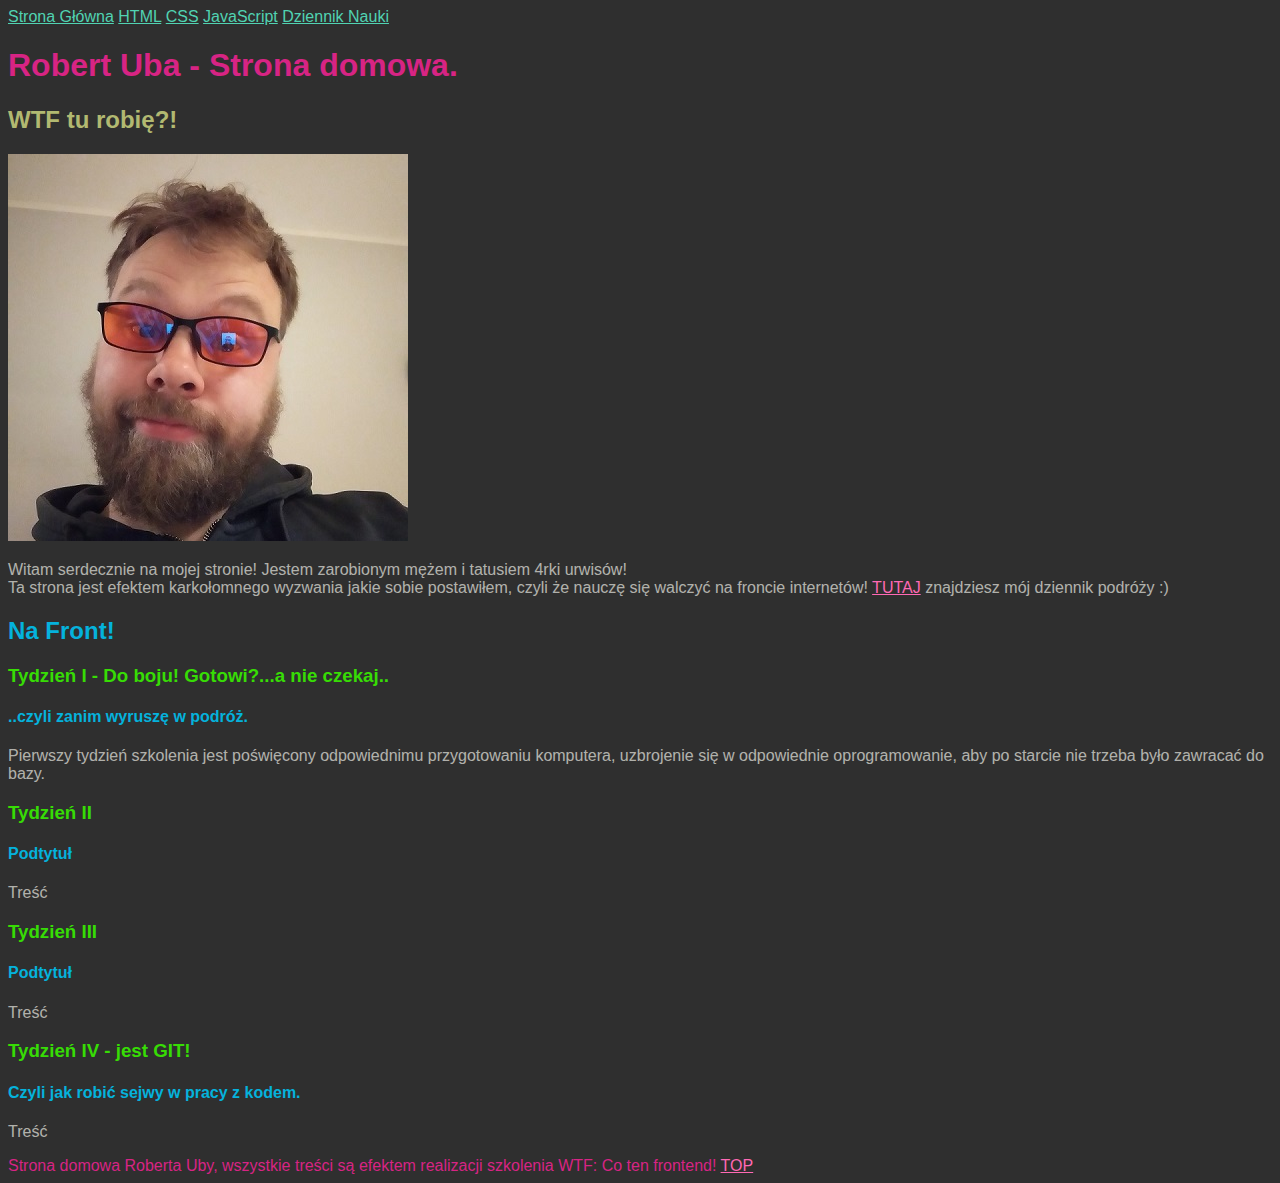
<file: index.html>
<!DOCTYPE html>
<html lang="pl">

<head>
    <meta charset="UTF-8">
    <meta name="viewport" content="width=device-width, initial-scale=1.0">
    <title>Document</title>
    <link href="style.css" rel="stylesheet" type="text/css">

</head>

<body>
    <header>
        <nav class="top-header">
            <a href="index.html">Strona Główna</a>
            <a href="nauka-html.html"> HTML</a>
            <a href="nauka-css.html"> CSS</a>
            <a href="nauka-js.html"> JavaScript</a>
            <a href="dziennik.html"> Dziennik Nauki</a>
        </nav>
    </header>
    <main>
        <header id="top">
            <h1>Robert Uba - Strona domowa.</h1>
        </header>
        <section>
            <h2 class="pastel-header">WTF tu robię?!</h2>
            <img src="foto-rob.jpg" alt="fotoRob">
            <p>Witam serdecznie na mojej stronie! Jestem zarobionym mężem i tatusiem 4rki urwisów!<br>
                Ta strona jest efektem karkołomnego wyzwania jakie sobie postawiłem, czyli że nauczę się walczyć na
                froncie internetów!
                <a href="#dziennik">TUTAJ</a> znajdziesz mój dziennik podróży :)
            <p>
        </section>
        <section>
            <h2 id="dziennik">Na Front!</h2>
            <article>
                <h3>Tydzień I - Do boju! Gotowi?...a nie czekaj..</h3>
                <h4>..czyli zanim wyruszę w podróż.</h4>
                <p>Pierwszy tydzień szkolenia jest poświęcony odpowiednimu przygotowaniu komputera, uzbrojenie się w
                    odpowiednie oprogramowanie, aby po starcie nie trzeba było zawracać do bazy.</p>
            </article>
            <article>
                <h3>Tydzień II</h3>
                <h4>Podtytuł</h4>
                <p>Treść</p>
            </article>
            <article>
                <h3>Tydzień III</h3>
                <h4>Podtytuł</h4>
                <p>Treść</p>
            </article>
            <article>
                <h3>Tydzień IV - jest GIT!</h3>
                <h4>Czyli jak robić sejwy w pracy z kodem.</h4>
                <p>Treść</p>
            </article>
        </section>

    </main>
    <footer id="stopka">
        Strona domowa Roberta Uby, wszystkie treści są efektem realizacji szkolenia WTF: Co ten frontend! <a
            href="#top"> TOP</a>
    </footer>
    <script src="main.js"></script>
    <script>alert(`Siemanko!`)</script>

</body>

</html>
</file>
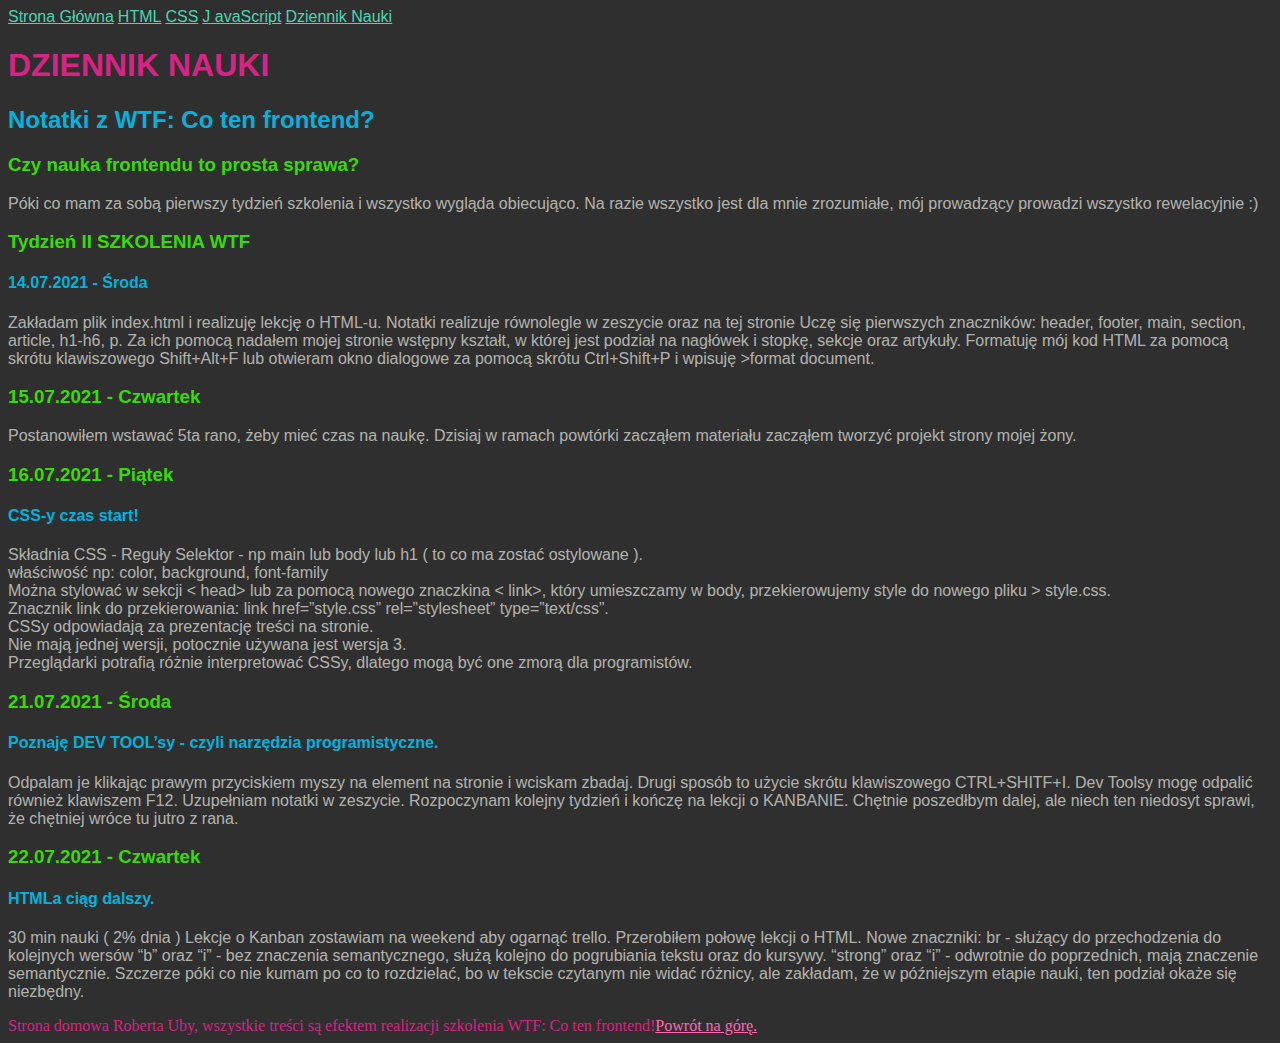
<file: dziennik.html>
<!DOCTYPE html>
<html lang="pl">

<head>
    <meta charset="UTF-8">
    <meta name="viewport" content="width=device-width, initial-scale=1.0">
    <title>Document</title>
    <link href="style.css" rel="stylesheet" type="text/css">
</head>

<body>
    <header>
        <nav>
            <a href="index.html">Strona Główna</a>
            <a href="nauka-html.html"> HTML</a>
            <a href="nauka-css.html"> CSS</a>
            <a href="nauka-js.html">J avaScript</a>
            <a href="dziennik.html"> Dziennik Nauki</a>
        </nav>
    </header>
    <main>
        <header id="top">
            <h1>DZIENNIK NAUKI</h1>
        </header>
        <section id="dziennik">
            <h2>Notatki z WTF: Co ten frontend?</h2>
            <h3>Czy nauka frontendu to prosta sprawa?</h3>
            Póki co mam za sobą pierwszy tydzień szkolenia i wszystko wygląda obiecująco. Na razie wszystko jest dla
            mnie zrozumiałe, mój prowadzący prowadzi wszystko rewelacyjnie :)
            <article>
                <h3>Tydzień II SZKOLENIA WTF</h3>
                <h4>14.07.2021 - Środa</h4>
                Zakładam plik index.html i realizuję lekcję o HTML-u. Notatki realizuje równolegle w zeszycie oraz na
                tej stronie
                Uczę się pierwszych znaczników: header, footer, main, section, article, h1-h6, p.
                Za ich pomocą nadałem mojej stronie wstępny kształt, w której jest podział na nagłówek i stopkę, sekcje
                oraz artykuły.
                Formatuję mój kod HTML za pomocą skrótu klawiszowego Shift+Alt+F lub otwieram okno dialogowe za pomocą
                skrótu Ctrl+Shift+P i wpisuję >format document.<p>
            </article>
            <article>
                <header>
                    <h3>15.07.2021 - Czwartek</h3>
                </header>
                Postanowiłem wstawać 5ta rano, żeby mieć czas na naukę.
                Dzisiaj w ramach powtórki zacząłem materiału zacząłem tworzyć projekt strony mojej żony.
            </article>
            <article>
                <h3>16.07.2021 - Piątek</h3>
                <h4>CSS-y czas start!</h4>
                <p>Składnia CSS - Reguły
                    Selektor - np main lub body lub h1 ( to co ma zostać ostylowane ).<br>
                    właściwość np: color, background, font-family<br>
                    Można stylować w sekcji < head> lub za pomocą nowego znaczkina < link>, który umieszczamy w body,
                            przekierowujemy style do nowego pliku > style.css.<br>
                            Znacznik link do przekierowania: link href=”style.css” rel=”stylesheet” type=”text/css”.<br>
                            CSSy odpowiadają za prezentację treści na stronie.<br>
                            Nie mają jednej wersji, potocznie używana jest wersja 3.<br>
                            Przeglądarki potrafią różnie interpretować CSSy, dlatego mogą być one zmorą dla
                            programistów.
                </p>
            </article>
            <article>
                <header>
                    <h3>21.07.2021 - Środa</h3>
                </header>
                <p>
                <h4>Poznaję DEV TOOL’sy - czyli narzędzia programistyczne.</h4>
                Odpalam je klikając prawym przyciskiem myszy na element na stronie i wciskam zbadaj.
                Drugi sposób to użycie skrótu klawiszowego CTRL+SHITF+I.
                Dev Toolsy mogę odpalić również klawiszem F12.
                Uzupełniam notatki w zeszycie.
                Rozpoczynam kolejny tydzień i kończę na lekcji o KANBANIE.
                Chętnie poszedłbym dalej, ale niech ten niedosyt sprawi, że chętniej wróce tu jutro z rana.</p>
            </article>
            <article>
                <header>
                    <h3>22.07.2021 - Czwartek</h3>
                </header>
                <h4>HTMLa ciąg dalszy.</h4>
                30 min nauki ( 2% dnia )
                Lekcje o Kanban zostawiam na weekend aby ogarnąć trello.
                Przerobiłem połowę lekcji o HTML.
                Nowe znaczniki:
                br - służący do przechodzenia do kolejnych wersów
                “b” oraz “i” - bez znaczenia semantycznego, służą kolejno do pogrubiania tekstu oraz do kursywy.
                “strong” oraz “i” - odwrotnie do poprzednich, mają znaczenie semantycznie.
                Szczerze póki co nie kumam po co to rozdzielać, bo w tekscie czytanym nie widać różnicy, ale zakładam,
                że w późniejszym etapie nauki, ten podział okaże się niezbędny.
                </p>
            </article>
        </section>
        
    </main>
    <footer>
        Strona domowa Roberta Uby, wszystkie treści są efektem realizacji szkolenia WTF: Co ten frontend!<a
            href="#top">Powrót na górę.</a>
    </footer>
</body>

</html>
</file>
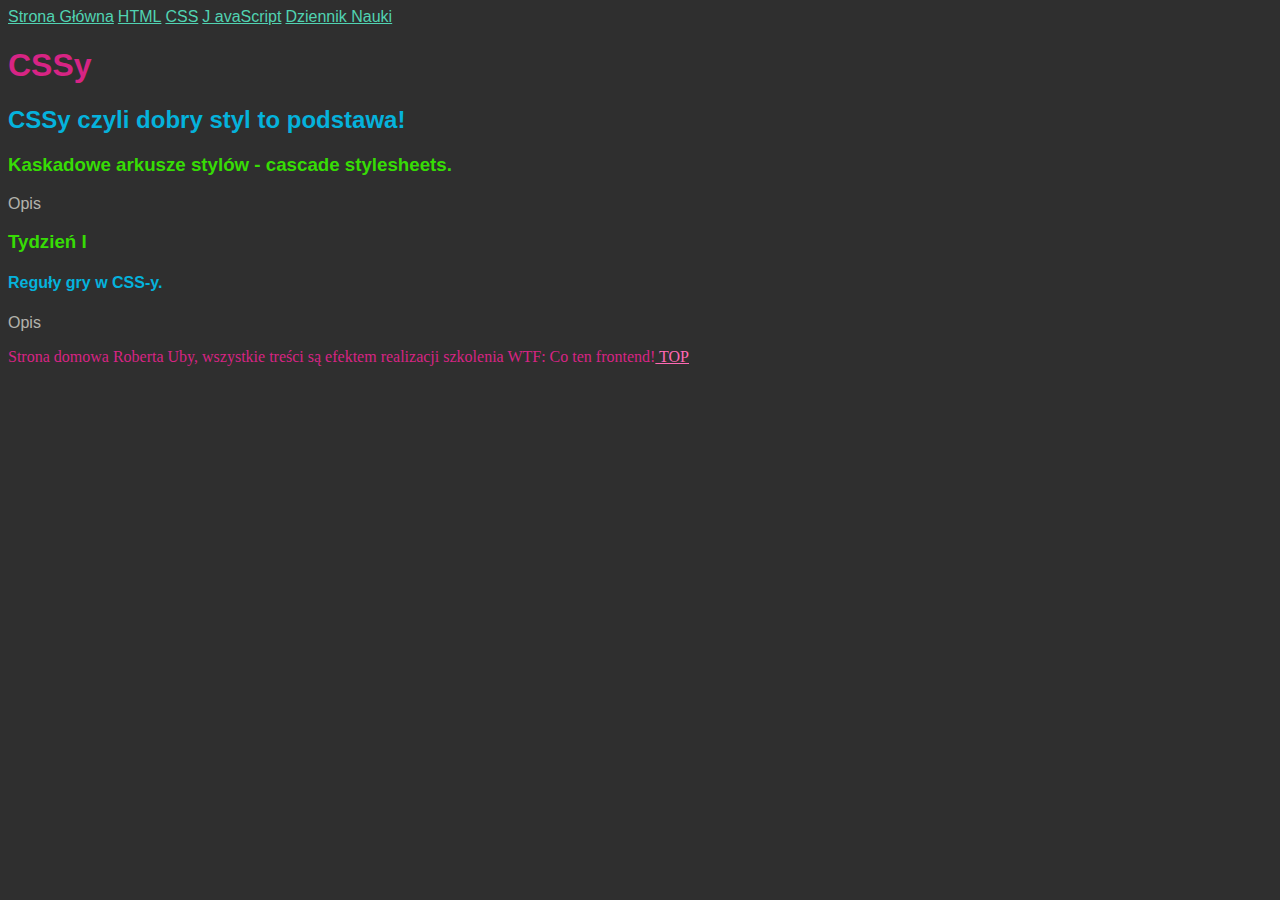
<file: nauka-css.html>
<!DOCTYPE html>
<html lang="pl">

<head>
    <meta charset="UTF-8">
    <meta name="viewport" content="width=device-width, initial-scale=1.0">
    <title>Document</title>
    <link href="style.css" rel="stylesheet" type="text/css">
</head>

<body>
    <header>
        <nav>
            <a href="index.html">Strona Główna</a>
            <a href="nauka-html.html"> HTML</a>
            <a href="nauka-css.html"> CSS</a>
            <a href="nauka-js.html">J avaScript</a>
            <a href="dziennik.html"> Dziennik Nauki</a>
        </nav>
    </header>
    <main>
        <header id="top">
            <h1>CSSy</h1>
        </header>
        <section id="dziennik">
            <h2>CSSy czyli dobry styl to podstawa!</h2>
            <h3>Kaskadowe arkusze stylów - cascade stylesheets.</h3>
            Opis
            <article>
                <h3>Tydzień I </h3>
                <h4>Reguły gry w CSS-y.</h4>
                <p>Opis</p>
            </article>

        </section>

    </main>
    <footer>
        Strona domowa Roberta Uby, wszystkie treści są efektem realizacji szkolenia WTF: Co ten frontend!<a
            href="#top"> TOP</a>
    </footer>
</body>

</html>
</file>
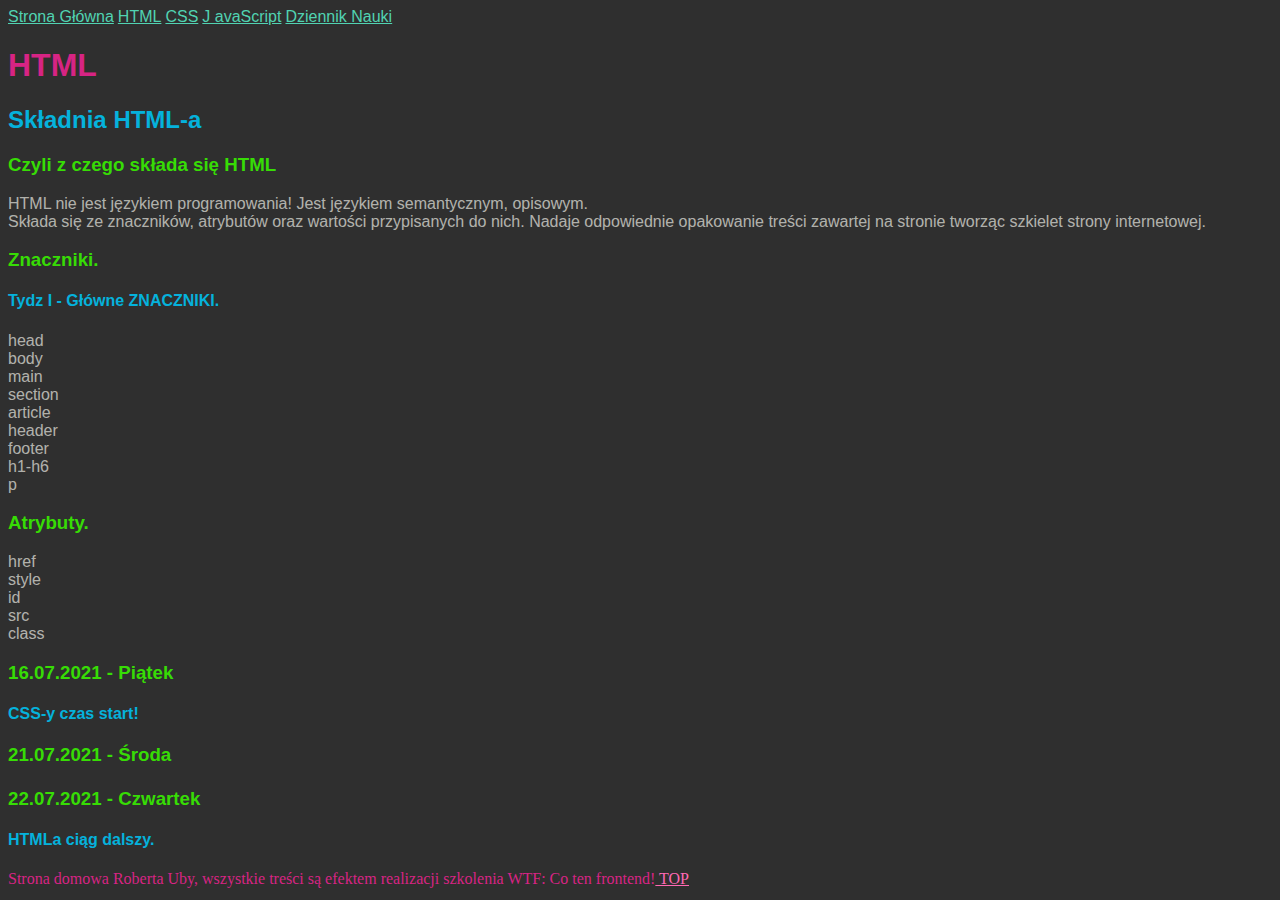
<file: nauka-html.html>
<!DOCTYPE html>
<html lang="pl">

<head>
    <meta charset="UTF-8">
    <meta name="viewport" content="width=device-width, initial-scale=1.0">
    <title>Document</title>
    <link href="style.css" rel="stylesheet" type="text/css">
</head>

<body>
    <header>
        <nav>
            <a href="index.html">Strona Główna</a>
            <a href="nauka-html.html"> HTML</a>
            <a href="nauka-css.html"> CSS</a>
            <a href="nauka-js.html">J avaScript</a>
            <a href="dziennik.html"> Dziennik Nauki</a>
        </nav>
    </header>
    <main>
        <header id="top">
            <h1>HTML</h1>
        </header>
        <section id="dziennik">
            <h2>Składnia HTML-a</h2>
            <h3>Czyli z czego składa się HTML</h3>
            HTML nie jest językiem programowania! Jest językiem semantycznym, opisowym.<br>
            Składa się ze znaczników, atrybutów oraz wartości przypisanych do nich.
            Nadaje odpowiednie opakowanie treści zawartej na stronie tworząc szkielet strony internetowej.

            <article>
                <h3>Znaczniki.</h3>
                <h4>Tydz I - Główne ZNACZNIKI.</h4>
                head<br>
                body<br>
                main<br>
                section<br>
                article<br>
                header<br>
                footer<br>
                h1-h6<br>
                p<br>
                <p>
            </article>
            <article>
                <header>
                    <h3>Atrybuty.</h3>
                </header>
                href<br>
                style<br>
                id<br>
                src<br>
                class<br>
            </article>
            <article>
                <h3>16.07.2021 - Piątek</h3>
                <h4>CSS-y czas start!</h4>
                <p>
                </p>
            </article>
            <article>
                <header>
                    <h3>21.07.2021 - Środa</h3>
                </header>
                <p>
                <h4></p>
            </article>
            <article>
                <header>
                    <h3>22.07.2021 - Czwartek</h3>
                </header>
                <h4>HTMLa ciąg dalszy.</h4>
                </p>
            </article>
        </section>
    
    </main>
    <footer>
        Strona domowa Roberta Uby, wszystkie treści są efektem realizacji szkolenia WTF: Co ten frontend!<a
            href="#top"> TOP</a>
    </footer>
</body>

</html>
</file>
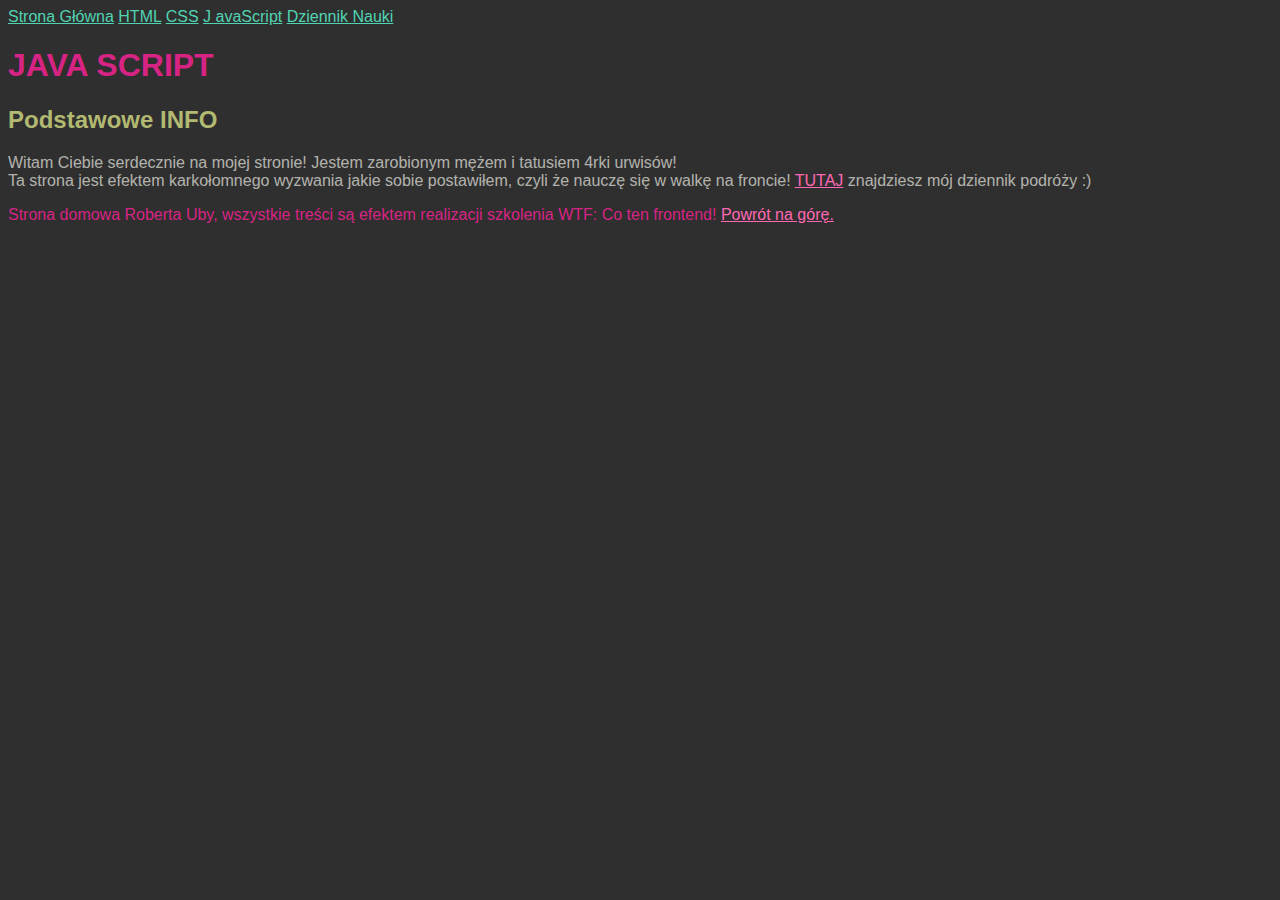
<file: nauka-js.html>
<!DOCTYPE html>
<html lang="pl">

<head>
    <meta charset="UTF-8">
    <meta name="viewport" content="width=device-width, initial-scale=1.0">
    <title>Document</title>
    <link href="style.css" rel="stylesheet" type="text/css">

</head>

<body>
    <header>
        <nav class="top-header">
            <a href="index.html">Strona Główna</a>
            <a href="nauka-html.html"> HTML</a>
            <a href="nauka-css.html"> CSS</a>
            <a href="nauka-js.html">J avaScript</a>
            <a href="dziennik.html"> Dziennik Nauki</a>
        </nav>
    </header>
    <main>
        <header id="top">
            <h1>JAVA SCRIPT</h1>
        </header>
        <section>
            <h2 class="pastel-header">Podstawowe INFO</h2>
              <p>Witam Ciebie serdecznie na mojej stronie! Jestem zarobionym mężem i tatusiem 4rki urwisów!<br> 
                Ta strona jest efektem karkołomnego wyzwania jakie sobie postawiłem, czyli że nauczę się w walkę na froncie! 
                <a href="#dziennik">TUTAJ</a> znajdziesz mój dziennik podróży :)<p>
        </section>
        <section id="dziennik">
            
        </section>

    </main>
    <footer id="stopka">
        Strona domowa Roberta Uby, wszystkie treści są efektem realizacji szkolenia WTF: Co ten frontend! <a
            href="#top">Powrót na górę.</a>
    </footer>
    <script src="main.js"></script>

</body>

</html>
</file>
<file: style.css>
h1{
    color: #D72484;
}
h2{
    color:#05B2DC;
}
h3{
    color:#37dc05
}
h4{
    color:#05B2DC
}
body{
    background-color:#2F2F2F;
}
main{
    color:#f5f5edad;
}
main{
    font-family: sans-serif;
}
footer{
    color:#D72484;
}
.pastel-header{
    color:#b2b971;

}
a{
    color:hotpink ; 
}
header a{
    color: #51d3b2;
    font-family: sans-serif;
}
#stopka{
    font-family: sans-serif;
}
.top-header{
    font-family: sans-serif;
}
//#dziennik{
    color:#a5a546af ;
}
</file>
